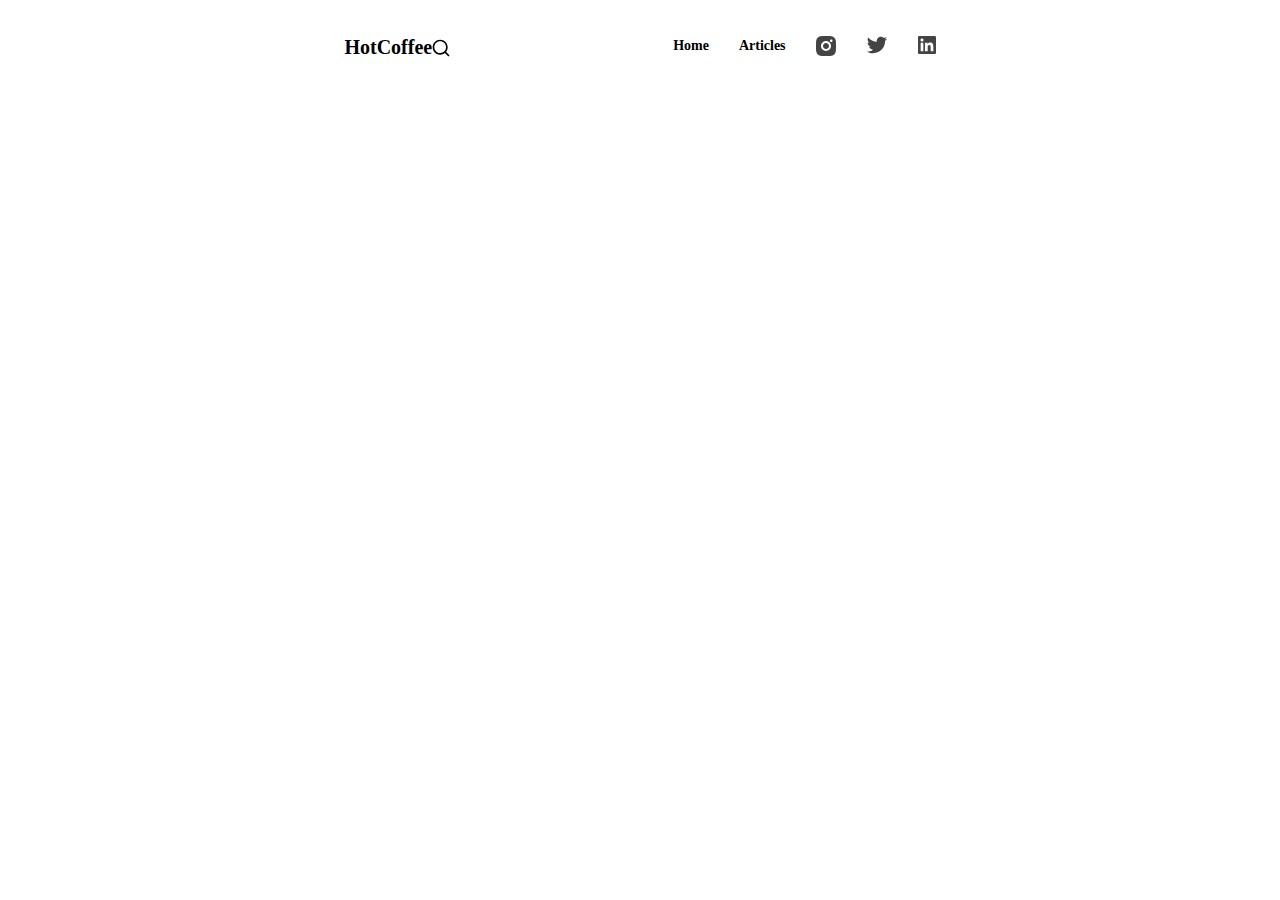
<file: index.html>
<!DOCTYPE html>
<html lang="en">

<head>
    <meta charset="UTF-8">
    <meta http-equiv="X-UA-Compatible" content="IE=edge">
    <meta name="viewport" content="width=device-width, initial-scale=1.0">
    <title>HotCoffee</title>
    <link rel="stylesheet" href="./css/index.css">
</head>

<body>
    <header class="header">
        <div class="container">
            <div class="header__content">
                <h2 class="header__logo">
                    HotCoffee
                </h2>
                <label for="search" class="header__label">
                    <img src="./assets/img/header/search-icon.svg" alt="search" class="header__search--icon">
                    <input aria-placeholder="Search..." id="search" type="text" class="header__search--input">
                </label>
                <ul class="header__list">
                    <li class="header__item">
                        <a href="#" class="header__link">
                            Home
                        </a>
                    </li>

                    <li class="header__item">
                        <a href="#" class="header__link">
                            Articles
                        </a>
                    </li>

                    <li class="header__item">
                        <a href="#" class="header__link">
                            <img src="./assets/img/header/inst.svg" alt="inst" class="header__icon">
                        </a>
                    </li>

                    <li class="header__item">
                        <a href="#" class="header__link">
                            <img src="./assets/img/header/twitter.svg" alt="twitter" class="header__icon">

                        </a>
                    </li>
                    <li class="header__item">
                        <a href="#" class="header__link">
                            <img src="./assets/img/header/linkedin.svg" alt="linkedin" class="header__icon">

                        </a>
                    </li>
                </ul>
                <div class="burger active">
                    <div class="burger__menu">
                        <div class="burger__line"></div>
                        <div class="burger__line"></div>
                        <div class="burger__line"></div>
                        <div class="burger__close">
                            x
                        </div>
                    </div>
                    <ul class="burger__list">

                        <li class="header__item">
                            <a href="#" class="header__link">
                                Home
                            </a>
                        </li>

                        <li class="header__item">
                            <a href="#" class="header__link">
                                Articles
                            </a>
                        </li>

                        <li class="header__item">
                            <a href="#" class="header__link">
                                <img src="./assets/img/header/inst.svg" alt="inst" class="header__icon">
                            </a>
                        </li>

                        <li class="header__item">
                            <a href="#" class="header__link">
                                <img src="./assets/img/header/twitter.svg" alt="twitter" class="header__icon">

                            </a>
                        </li>
                        <li class="header__item">
                            <a href="#" class="header__link">
                                <img src="./assets/img/header/linkedin.svg" alt="linkedin" class="header__icon">

                            </a>
                        </li>
                    </ul>
                </div>
            </div>
        </div>
    </header>
    <script src="./js/burger.js"></script>
</body>

</html>
</file>
<file: css/index.css>
@font-face {
  font-family: "Inter";
  src: url();
  font-weight: 100;
}
@font-face {
  font-family: "Inter";
  src: url();
  font-weight: 200;
}
@font-face {
  font-family: "Inter";
  src: url();
  font-weight: 300;
}
@font-face {
  font-family: "Inter";
  src: url();
  font-weight: 400;
}
@font-face {
  font-family: "Inter";
  src: url();
  font-weight: 500;
}
@font-face {
  font-family: "Inter";
  src: url();
  font-weight: 600;
}
@font-face {
  font-family: "Inter";
  src: url();
  font-weight: 700;
}
@font-face {
  font-family: "Inter";
  src: url();
  font-weight: 800;
}
@font-face {
  font-family: "Inter";
  src: url();
  font-weight: 900;
}
body {
  font-family: "Inter";
  margin: 0;
}

ul {
  list-style: none;
  padding: 0;
}

h1, h2, h3, h4, h5, h6, ul {
  margin: 0;
}

a {
  text-decoration: none;
}

.header {
  padding-top: 36px;
  padding-bottom: 25px;
}
.header__content {
  display: flex;
  justify-content: center;
}
.header__list {
  display: flex;
}
.header__label {
  display: flex;
  align-items: center;
}
.header__search--icon {
  margin-right: 12px;
}
.header__search--input {
  border: none;
}
.header__item {
  margin-left: 30px;
}
.header__logo {
  font-family: Inter;
  font-weight: 700;
  font-size: 20px;
  color: #000000;
}
.header__link {
  font-family: Inter;
  font-weight: 700;
  font-size: 14px;
  color: #000000;
}

.burger {
  display: none;
}
.burger__line {
  width: 30px;
  height: 5px;
  background: #000;
  margin: 3px 0;
}
.burger__menu {
  position: absolute;
  right: 40px;
}
.burger__list {
  padding: 40px 0;
  width: 50vw;
  height: 60vh;
  display: flex;
  flex-direction: column;
  justify-content: space-between;
  text-align: center;
  background: white;
  display: none;
}
.burger__close {
  display: none;
}
.burger.active .burger__close {
  font-size: 25px;
  font-weight: 900;
  display: block;
}
.burger.active .burger__list {
  display: flex;
}
.burger.active .burger__line {
  display: none;
}

@media screen and (max-width: 640px) {
  .header__label {
    display: none;
  }
  .header__list {
    display: none;
  }
  .burger {
    display: block;
  }
}/*# sourceMappingURL=index.css.map */
</file>
